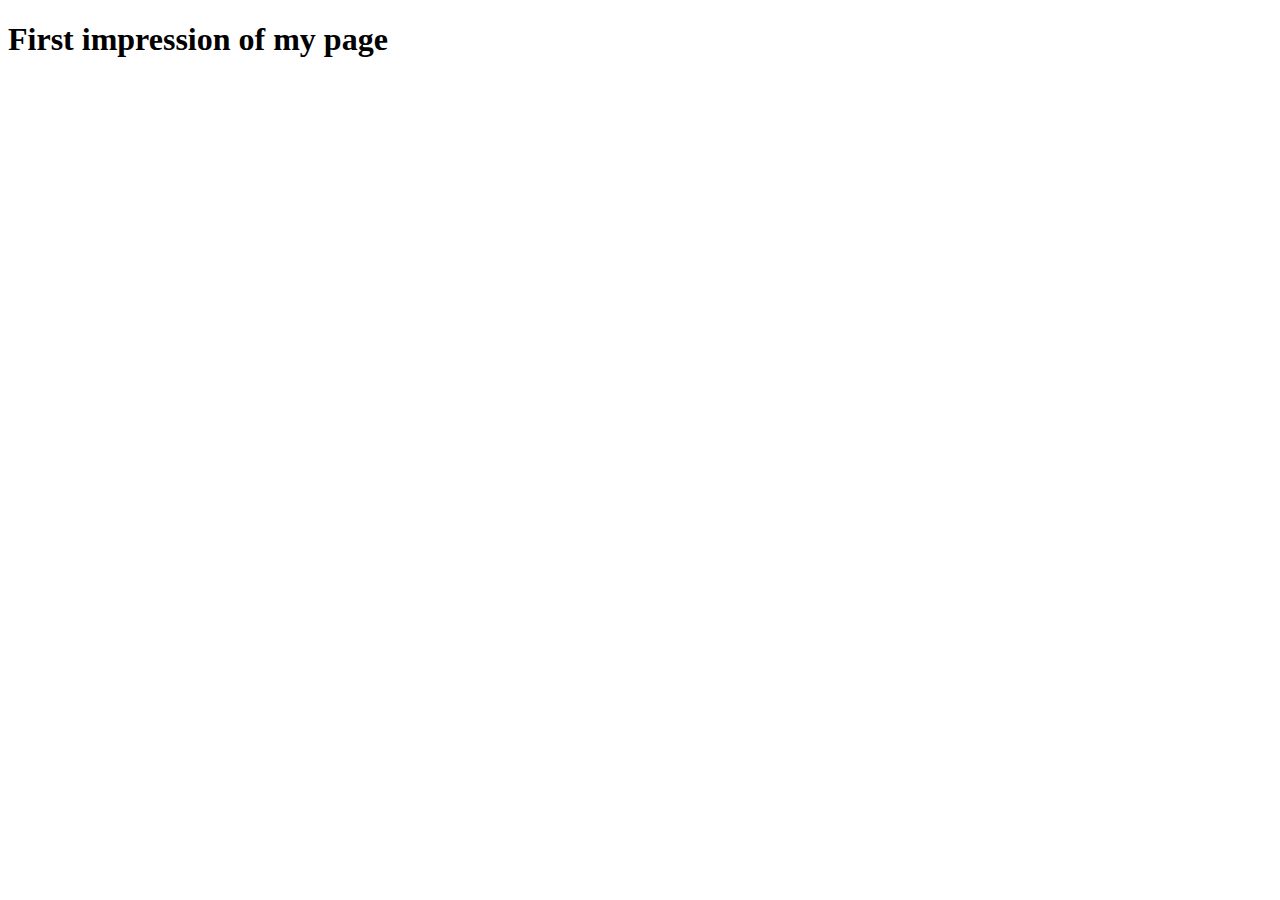
<file: src/main/resources/templates/index.html>
<!DOCTYPE html>
<html lang="en" xmlns:th="http://www.thymeleaf.org">
<head>
    <meta charset="UTF-8">
    <title>My welcome page</title>
</head>
<body>

<h1>First impression of my page</h1>

<!--/*@thymesVar id="variable" type="com.crud.tasks.controller.StaticWebPageController"*/-->
<span th:text="${variable}"></span>



<br>
<!--/*thymesVar id="one" type="com.crud.tasks.controller.StaticWebPageController"*/-->
<!--/*thymesVar id="two" type="com.crud.tasks.controller.StaticWebPageController"*/-->
<span th:text="${one} + ${two}"></span>

<br>
<span th:text="${two}+' * '+${two}+' = '+${two}*${two}"></span>
<br>
<span th:text="${two}+' * '+${two}+' + '+${two}+' = '+(${two}*${two}+${two})"></span>
<br>
<span th:text="${two}+' - '+${two}+' * '+${two}+' = '+(${two}-${two}*${two})"></span>

</body>


</html>
</file>
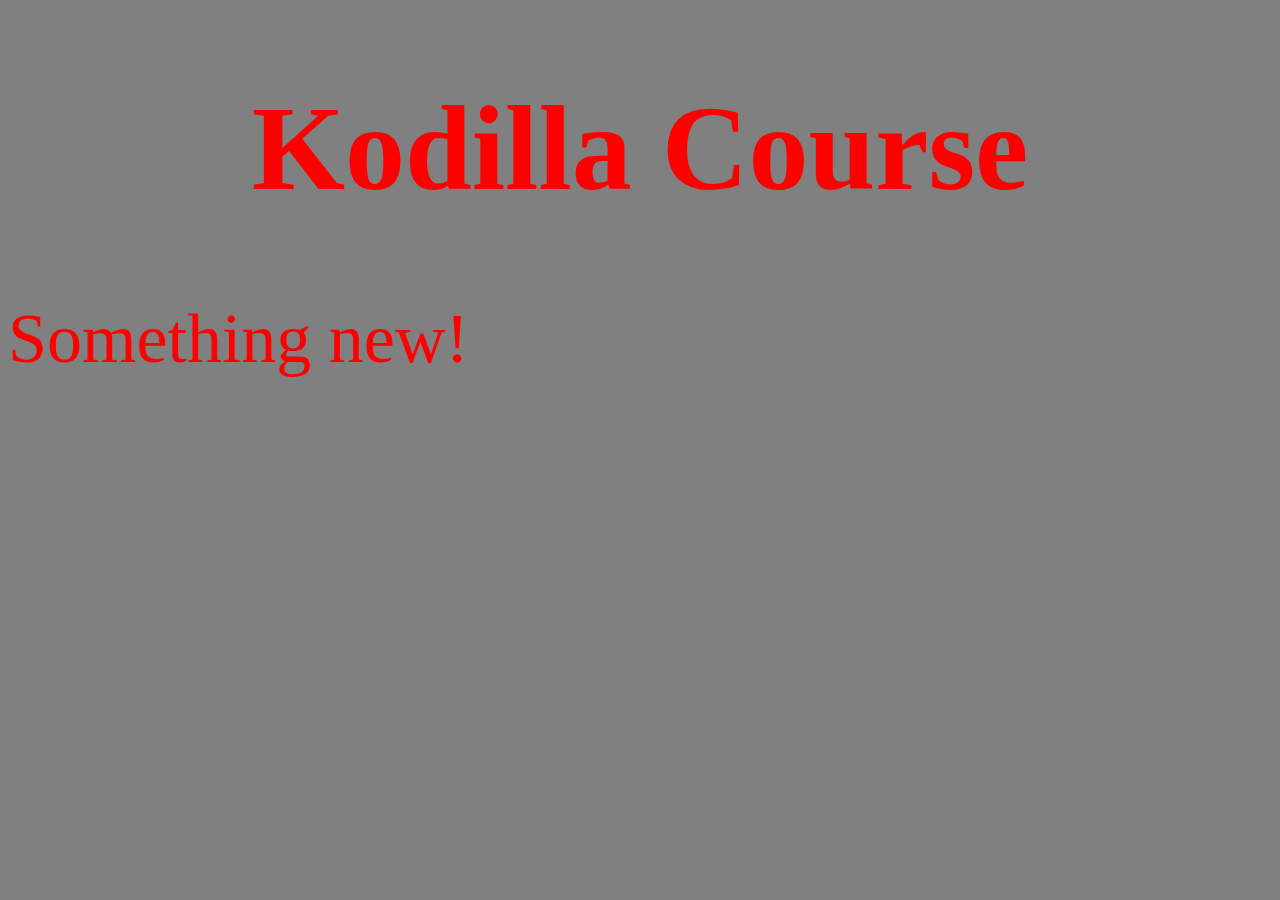
<file: index4.html>
<!DOCTYPE html>
<html>
    <head>
        <link rel="stylesheet" type="text/css" href="styles.css">
        <title>Kodilla</title>
    </head>
    <body>
        <h1 style="color:Red; font-size: 120px;">Kodilla Course</h1>
        <p style="color:Red; font-size: 70px;">Something new!</p>
    </body>
</html>
</file>
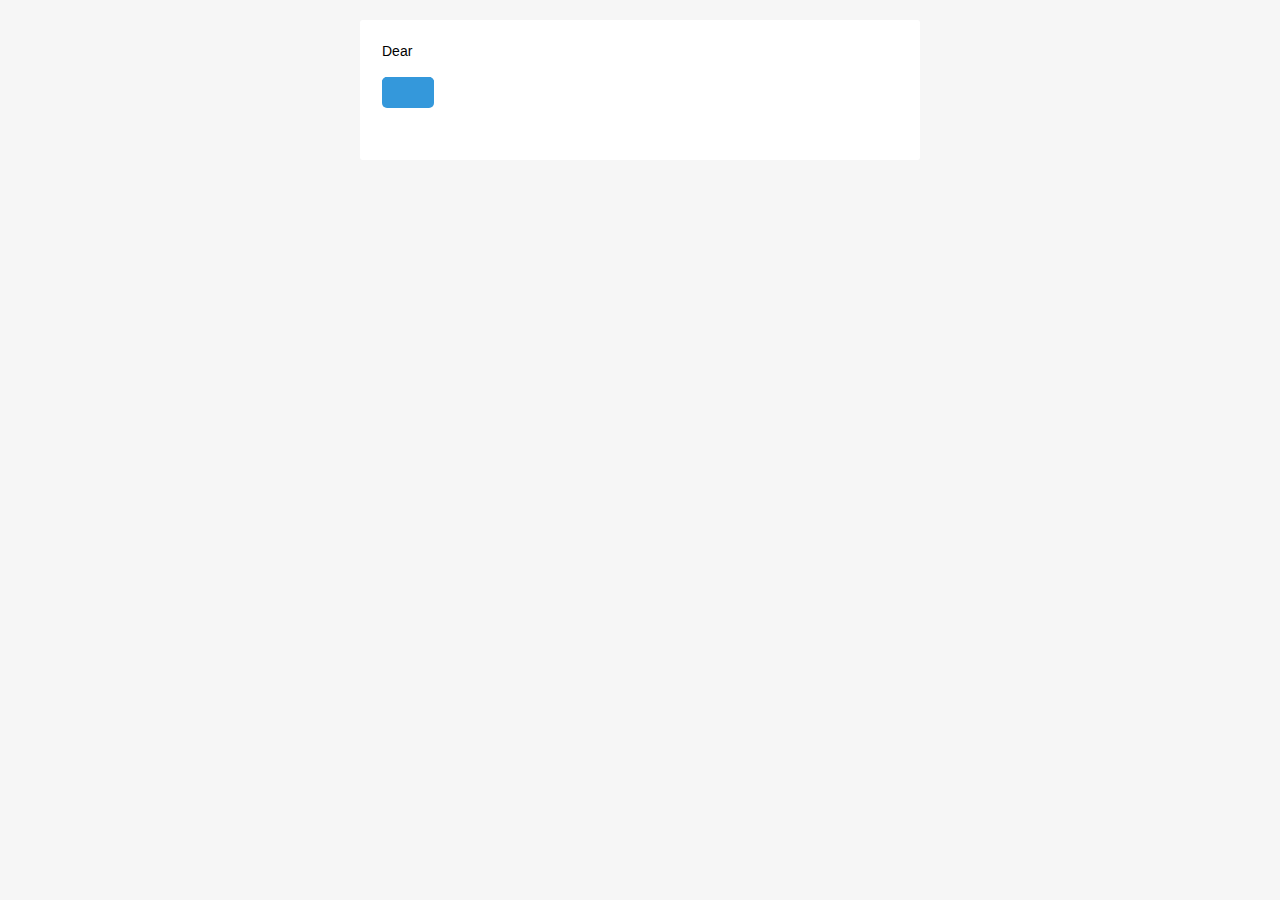
<file: src/main/resources/templates.mail/created-trello-card-mail.html>
<!doctype html>
<html xmlns="http://www.w3.org/1999/xhtml" xmlns:th="http://www.thymeleaf.org">
<head>
    <meta name="viewport" content="width=device-width">
    <meta http-equiv="Content-Type" content="text/html; charset=UTF-8">
    <title>Trello Card</title>
    <style>

        @media only screen and (max-width: 620px) {
            table[class=body] h1 {
                font-size: 28px !important;
                margin-bottom: 10px !important;
            }
            table[class=body] p,
            table[class=body] ul,
            table[class=body] ol,
            table[class=body] td,
            table[class=body] span,
            table[class=body] a {
                font-size: 16px !important;
            }
            table[class=body] .wrapper,
            table[class=body] .article {
                padding: 10px !important;
            }
            table[class=body] .content {
                padding: 0 !important;
            }
            table[class=body] .container {
                padding: 0 !important;
                width: 100% !important;
            }
            table[class=body] .main {
                border-left-width: 0 !important;
                border-radius: 0 !important;
                border-right-width: 0 !important;
            }
            table[class=body] .btn table {
                width: 100% !important;
            }
            table[class=body] .btn a {
                width: 100% !important;
            }
            table[class=body] .img-responsive {
                height: auto !important;
                max-width: 100% !important;
                width: auto !important;
            }
        }

        @media all {
            .ExternalClass {
                width: 100%;
            }
            .ExternalClass,
            .ExternalClass p,
            .ExternalClass span,
            .ExternalClass font,
            .ExternalClass td,
            .ExternalClass div {
                line-height: 100%;
            }
            .apple-link a {
                color: inherit !important;
                font-family: inherit !important;
                font-size: inherit !important;
                font-weight: inherit !important;
                line-height: inherit !important;
                text-decoration: none !important;
            }
            .btn-primary table td:hover {
                background-color: #34495e !important;
            }
            .btn-primary a:hover {
                background-color: #34495e !important;
                border-color: #34495e !important;
            }
        }
    </style>
</head>
<body class="" style="background-color: #f6f6f6; font-family: sans-serif; -webkit-font-smoothing: antialiased; font-size: 14px; line-height: 1.4; margin: 0; padding: 0; -ms-text-size-adjust: 100%; -webkit-text-size-adjust: 100%;">
<table border="0" cellpadding="0" cellspacing="0" class="body" style="border-collapse: separate; mso-table-lspace: 0pt; mso-table-rspace: 0pt; width: 100%; background-color: #f6f6f6;">
    <tr>
        <td style="font-family: sans-serif; font-size: 14px; vertical-align: top;"> </td>
        <td class="container" style="font-family: sans-serif; font-size: 14px; vertical-align: top; display: block; Margin: 0 auto; max-width: 580px; padding: 10px; width: 580px;">
            <div class="content" style="box-sizing: border-box; display: block; Margin: 0 auto; max-width: 580px; padding: 10px;">

                <!-- START CENTERED WHITE CONTAINER -->
                <span class="preheader" style="color: transparent; display: none; height: 0; max-height: 0; max-width: 0; opacity: 0; overflow: hidden; mso-hide: all; visibility: hidden; width: 0;" th:text="${preview_message}" ></span>
                <table class="main" style="border-collapse: separate; mso-table-lspace: 0pt; mso-table-rspace: 0pt; width: 100%; background: #ffffff; border-radius: 3px;">

                    <!-- START MAIN CONTENT AREA -->
                    <tr>
                        <td class="wrapper" style="font-family: sans-serif; font-size: 14px; vertical-align: top; box-sizing: border-box; padding: 20px;">
                            <table border="0" cellpadding="0" cellspacing="0" style="border-collapse: separate; mso-table-lspace: 0pt; mso-table-rspace: 0pt; width: 100%;">
                                <tr>
                                    <td style="font-family: sans-serif; font-size: 14px; vertical-align: top;">
                                        <p style="font-family: sans-serif; font-size: 14px; font-weight: normal; margin: 0; Margin-bottom: 15px;">Dear <span th:text="${admin_name}"></span></p>
                                        <p style="font-family: sans-serif; font-size: 14px; font-weight: normal; margin: 0; Margin-bottom: 15px;"th:text="${message}"></p>
                                        <table border="0" cellpadding="0" cellspacing="0" class="btn btn-primary" style="border-collapse: separate; mso-table-lspace: 0pt; mso-table-rspace: 0pt; width: 100%; box-sizing: border-box;">
                                            <tbody>
                                            <tr>
                                                <td align="left" style="font-family: sans-serif; font-size: 14px; vertical-align: top; padding-bottom: 15px;">
                                                    <table border="0" cellpadding="0" cellspacing="0" style="border-collapse: separate; mso-table-lspace: 0pt; mso-table-rspace: 0pt; width: auto;">
                                                        <tbody>
                                                        <tr>
                                                            <td style="font-family: sans-serif; font-size: 14px; vertical-align: top; background-color: #3498db; border-radius: 5px; text-align: center;">
                                                                <a th:href="${tasks_url}" th:text="${button}" target="_blank" style="display: inline-block; color: #ffffff; background-color: #3498db; border: solid 1px #3498db; border-radius: 5px; box-sizing: border-box; cursor: pointer; text-decoration: none; font-size: 14px; font-weight: bold; margin: 0; padding: 12px 25px; text-transform: capitalize; border-color: #3498db;"></a> </td>
                                                        </tr>
                                                        </tbody>
                                                    </table>
                                                </td>
                                            </tr>
                                            </tbody>
                                        </table>
                                        <p style="font-family: sans-serif; font-size: 14px; font-weight: normal; margin: 0; Margin-bottom: 15px;" th:text="${goodbye_message}"></p>
                                    </td>
                                </tr>
                            </table>
                        </td>
                    </tr>

                    <!-- END MAIN CONTENT AREA -->
                </table>

                <!-- START FOOTER -->
                <div class="footer" style="clear: both; Margin-top: 10px; text-align: center; width: 100%;">
                    <table border="0" cellpadding="0" cellspacing="0" style="border-collapse: separate; mso-table-lspace: 0pt; mso-table-rspace: 0pt; width: 100%;">
                        <tr>
                            <td class="content-block" style="font-family: sans-serif; vertical-align: top; padding-bottom: 10px; padding-top: 10px; font-size: 12px; color: #999999; text-align: center;">
                                <span class="apple-link" style="color: #999999; font-size: 12px; text-align: center;" th:text="${company_name}"></span><br>
                                <span class="apple-link" style="color: #999999; font-size: 12px; text-align: center;" th:text="${company_goal}"></span><br>
                                <span class="apple-link" style="color: #999999; font-size: 12px; text-align: center;" th:text="${company_email}"></span><br>
                                <span class="apple-link" style="color: #999999; font-size: 12px; text-align: center;" th:text="${company_phone}"></span>
                            </td>
                        </tr>
                    </table>
                </div>
                <!-- END FOOTER -->

                <!-- END CENTERED WHITE CONTAINER -->
            </div>
        </td>
        <td style="font-family: sans-serif; font-size: 14px; vertical-align: top;"> </td>
    </tr>
</table>
</body>
</html>
</file>
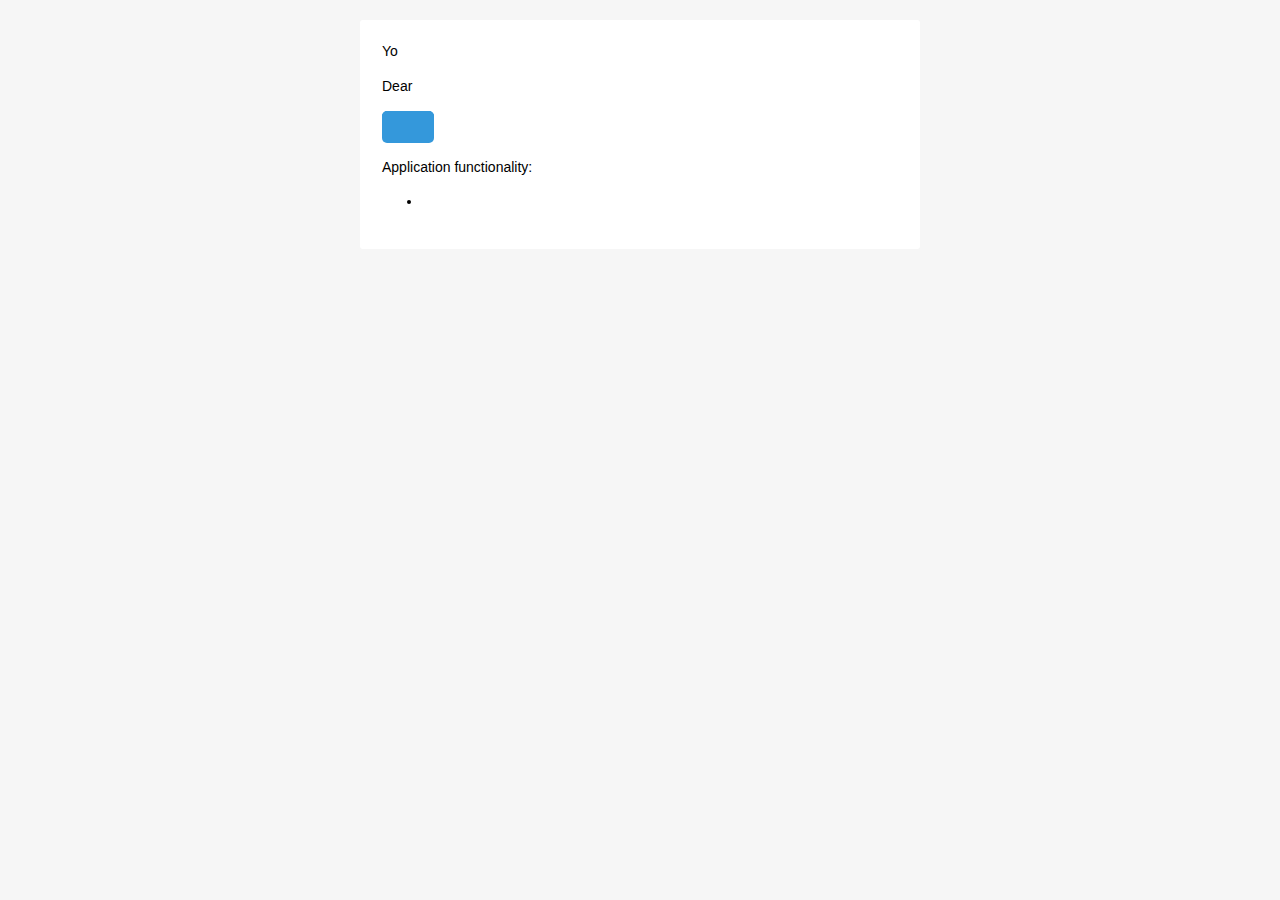
<file: src/main/resources/templates/mail/created-trello-card-mail.html>
<!doctype html>
<html xmlns="http://www.w3.org/1999/xhtml" xmlns:th="http://www.thymeleaf.org">
<head>
    <meta name="viewport" content="width=device-width">
    <meta http-equiv="Content-Type" content="text/html; charset=UTF-8">
    <title>Trello Card</title>
    <style>

        @media only screen and (max-width: 620px) {
            table[class=body] h1 {
                font-size: 28px !important;
                margin-bottom: 10px !important;
            }
            table[class=body] p,
            table[class=body] ul,
            table[class=body] ol,
            table[class=body] td,
            table[class=body] span,
            table[class=body] a {
                font-size: 16px !important;
            }
            table[class=body] .wrapper,
            table[class=body] .article {
                padding: 10px !important;
            }
            table[class=body] .content {
                padding: 0 !important;
            }
            table[class=body] .container {
                padding: 0 !important;
                width: 100% !important;
            }
            table[class=body] .main {
                border-left-width: 0 !important;
                border-radius: 0 !important;
                border-right-width: 0 !important;
            }
            table[class=body] .btn table {
                width: 100% !important;
            }
            table[class=body] .btn a {
                width: 100% !important;
            }
            table[class=body] .img-responsive {
                height: auto !important;
                max-width: 100% !important;
                width: auto !important;
            }
        }

        @media all {
            .ExternalClass {
                width: 100%;
            }
            .ExternalClass,
            .ExternalClass p,
            .ExternalClass span,
            .ExternalClass font,
            .ExternalClass td,
            .ExternalClass div {
                line-height: 100%;
            }
            .apple-link a {
                color: inherit !important;
                font-family: inherit !important;
                font-size: inherit !important;
                font-weight: inherit !important;
                line-height: inherit !important;
                text-decoration: none !important;
            }
            .btn-primary table td:hover {
                background-color: #34495e !important;
            }
            .btn-primary a:hover {
                background-color: #34495e !important;
                border-color: #34495e !important;
            }
        }
    </style>
</head>
<body class="" style="background-color: #f6f6f6; font-family: sans-serif; -webkit-font-smoothing: antialiased; font-size: 14px; line-height: 1.4; margin: 0; padding: 0; -ms-text-size-adjust: 100%; -webkit-text-size-adjust: 100%;">
<table border="0" cellpadding="0" cellspacing="0" class="body" style="border-collapse: separate; mso-table-lspace: 0pt; mso-table-rspace: 0pt; width: 100%; background-color: #f6f6f6;">
    <tr>
        <td style="font-family: sans-serif; font-size: 14px; vertical-align: top;"> </td>
        <td class="container" style="font-family: sans-serif; font-size: 14px; vertical-align: top; display: block; Margin: 0 auto; max-width: 580px; padding: 10px; width: 580px;">
            <div class="content" style="box-sizing: border-box; display: block; Margin: 0 auto; max-width: 580px; padding: 10px;">

                <!-- START CENTERED WHITE CONTAINER -->
                <span class="preheader" style="color: transparent; display: none; height: 0; max-height: 0; max-width: 0; opacity: 0; overflow: hidden; mso-hide: all; visibility: hidden; width: 0;" th:text="${preview_message}" ></span>
                <table class="main" style="border-collapse: separate; mso-table-lspace: 0pt; mso-table-rspace: 0pt; width: 100%; background: #ffffff; border-radius: 3px;">

                    <!-- START MAIN CONTENT AREA -->
                    <tr>
                        <td class="wrapper" style="font-family: sans-serif; font-size: 14px; vertical-align: top; box-sizing: border-box; padding: 20px;">
                            <table border="0" cellpadding="0" cellspacing="0" style="border-collapse: separate; mso-table-lspace: 0pt; mso-table-rspace: 0pt; width: 100%;">
                                <tr>
                                    <td style="font-family: sans-serif; font-size: 14px; vertical-align: top;">
                                        <p th:if="${is_friend}" style="font-family: sans-serif; font-size: 14px; font-weight: normal; margin: 0; Margin-bottom: 15px;">Yo <span th:text="${admin_config.getAdminName()}"></span></p>
                                        <p th:unless="${is_friend}" style="font-family: sans-serif; font-size: 14px; font-weight: normal; margin: 0; Margin-bottom: 15px;">Dear <span th:text="${admin_config.getAdminName()}"></span></p>
                                        <p style="font-family: sans-serif; font-size: 14px; font-weight: normal; margin: 0; Margin-bottom: 15px;"th:text="${message}"></p>
                                        <table border="0" cellpadding="0" cellspacing="0" class="btn btn-primary" style="border-collapse: separate; mso-table-lspace: 0pt; mso-table-rspace: 0pt; width: 100%; box-sizing: border-box;">
                                            <tbody>
                                            <tr>
                                                <td align="left" style="font-family: sans-serif; font-size: 14px; vertical-align: top; padding-bottom: 15px;">
                                                    <table th:if="${show_button}" border="0" cellpadding="0" cellspacing="0" style="border-collapse: separate; mso-table-lspace: 0pt; mso-table-rspace: 0pt; width: auto;">
                                                        <tbody>
                                                        <tr>
                                                            <td style="font-family: sans-serif; font-size: 14px; vertical-align: top; background-color: #3498db; border-radius: 5px; text-align: center;">
                                                                <a th:href="${tasks_url}" th:text="${button}" target="_blank" style="display: inline-block; color: #ffffff; background-color: #3498db; border: solid 1px #3498db; border-radius: 5px; box-sizing: border-box; cursor: pointer; text-decoration: none; font-size: 14px; font-weight: bold; margin: 0; padding: 12px 25px; text-transform: capitalize; border-color: #3498db;"></a> </td>
                                                        </tr>
                                                        </tbody>
                                                    </table>
                                                </td>
                                            </tr>
                                            </tbody>
                                        </table>
                                        <p style="font-family: sans-serif; font-size: 14px; font-weight: normal; margin: 0; Margin-bottom: 15px;">
                                            Application functionality:
                                        </p>
                                        <ul th:each="function : ${application_functionality}">
                                            <li th:text="${function}"></li>
                                        </ul>
                                        <p style="font-family: sans-serif; font-size: 14px; font-weight: normal; margin: 0; Margin-bottom: 15px;" th:text="${goodbye_message}"></p>
                                    </td>
                                </tr>
                            </table>
                        </td>
                    </tr>

                    <!-- END MAIN CONTENT AREA -->
                </table>

                <!-- START FOOTER -->
                <div class="footer" style="clear: both; Margin-top: 10px; text-align: center; width: 100%;">
                    <table border="0" cellpadding="0" cellspacing="0" style="border-collapse: separate; mso-table-lspace: 0pt; mso-table-rspace: 0pt; width: 100%;">
                        <tr>
                            <td class="content-block" style="font-family: sans-serif; vertical-align: top; padding-bottom: 10px; padding-top: 10px; font-size: 12px; color: #999999; text-align: center;">
                                <span class="apple-link" style="color: #999999; font-size: 12px; text-align: center;" th:text="${company_config.getName()}"></span><br>
                                <span class="apple-link" style="color: #999999; font-size: 12px; text-align: center;" th:text="${company_config.getGoal()}"></span><br>
                                <span class="apple-link" style="color: #999999; font-size: 12px; text-align: center;" th:text="${company_config.getEmail()}"></span><br>
                                <span class="apple-link" style="color: #999999; font-size: 12px; text-align: center;" th:text="${company_config.getPhone()}"></span>
                            </td>
                        </tr>
                    </table>
                </div>
                <!-- END FOOTER -->

                <!-- END CENTERED WHITE CONTAINER -->
            </div>
        </td>
        <td style="font-family: sans-serif; font-size: 14px; vertical-align: top;"> </td>
    </tr>
</table>
</body>
</html>
</file>
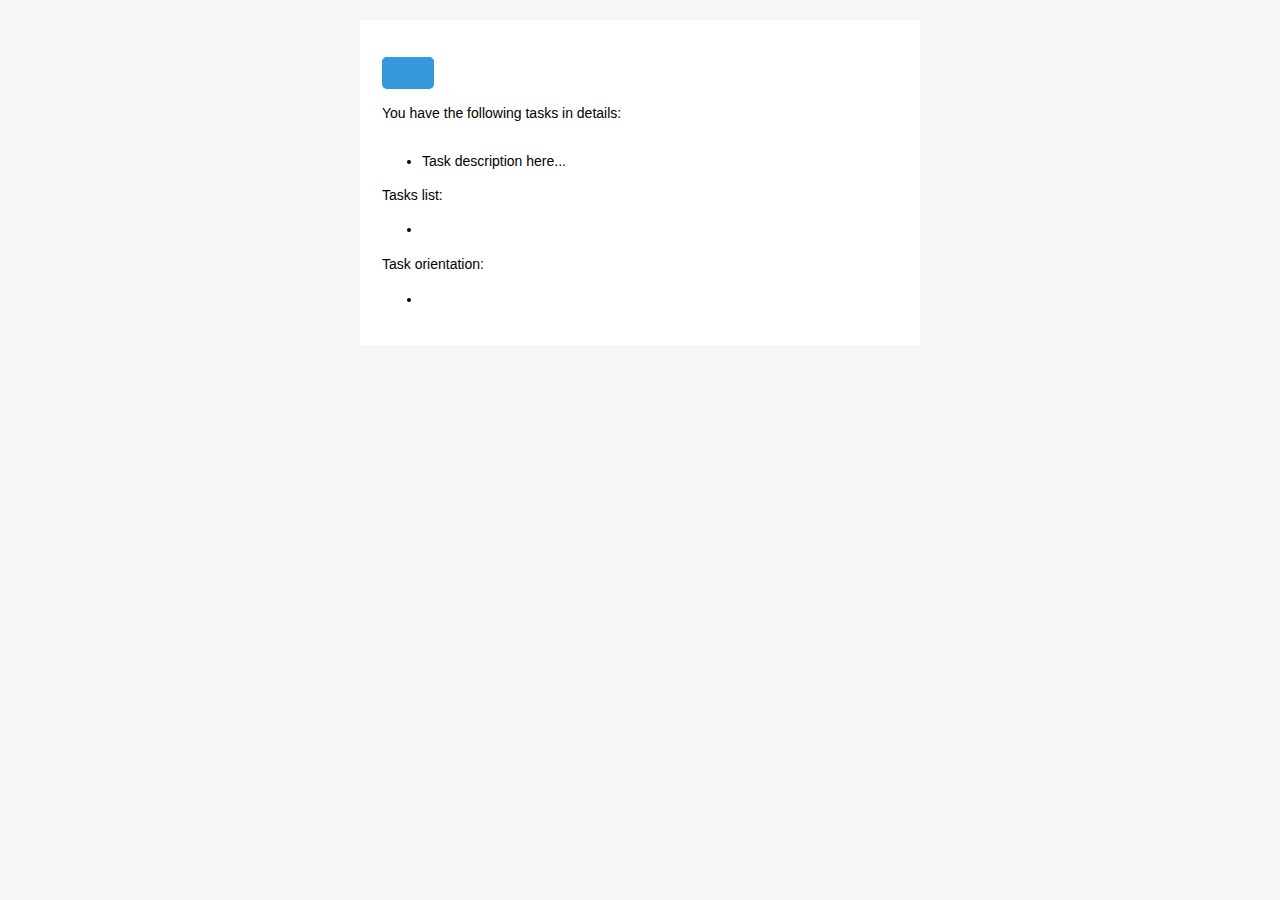
<file: src/main/resources/templates/mail/daily-mail-tasks.html>
<!doctype html>
<html xmlns="http://www.w3.org/1999/xhtml" xmlns:th="http://www.thymeleaf.org">
<head>
    <meta name="viewport" content="width=device-width">
    <meta http-equiv="Content-Type" content="text/html; charset=UTF-8">
    <title>Trello Card</title>
    <style>
        @media only screen and (max-width: 620px) {
            table[class=body] h1 {
                font-size: 28px !important;
                margin-bottom: 10px !important;
            }

            table[class=body] p,
            table[class=body] ul,
            table[class=body] ol,
            table[class=body] td,
            table[class=body] span,
            table[class=body] a {
                font-size: 16px !important;
            }

            table[class=body] .wrapper,
            table[class=body] .article {
                padding: 10px !important;
            }

            table[class=body] .content {
                padding: 0 !important;
            }

            table[class=body] .container {
                padding: 0 !important;
                width: 100% !important;
            }

            table[class=body] .main {
                border-left-width: 0 !important;
                border-radius: 0 !important;
                border-right-width: 0 !important;
            }

            table[class=body] .btn table {
                width: 100% !important;
            }

            table[class=body] .btn a {
                width: 100% !important;
            }

            table[class=body] .img-responsive {
                height: auto !important;
                max-width: 100% !important;
                width: auto !important;
            }
        }

        @media all {
            .ExternalClass {
                width: 100%;
            }

            .ExternalClass,
            .ExternalClass p,
            .ExternalClass span,
            .ExternalClass font,
            .ExternalClass td,
            .ExternalClass div {
                line-height: 100%;
            }

            .apple-link a {
                color: inherit !important;
                font-family: inherit !important;
                font-size: inherit !important;
                font-weight: inherit !important;
                line-height: inherit !important;
                text-decoration: none !important;
            }

            .btn-primary table td:hover {
                background-color: #34495e !important;
            }

            .btn-primary a:hover {
                background-color: #34495e !important;
                border-color: #34495e !important;
            }
        }
    </style>
</head>
<body class=""
      style="background-color: #f6f6f6; font-family: sans-serif; -webkit-font-smoothing: antialiased; font-size: 14px; line-height: 1.4; margin: 0; padding: 0; -ms-text-size-adjust: 100%; -webkit-text-size-adjust: 100%;">
<table border="0" cellpadding="0" cellspacing="0" class="body"
       style="border-collapse: separate; mso-table-lspace: 0pt; mso-table-rspace: 0pt; width: 100%; background-color: #f6f6f6;">
    <tr>
        <td style="font-family: sans-serif; font-size: 14px; vertical-align: top;"></td>
        <td class="container"
            style="font-family: sans-serif; font-size: 14px; vertical-align: top; display: block; Margin: 0 auto; max-width: 580px; padding: 10px; width: 580px;">
            <div class="content"
                 style="box-sizing: border-box; display: block; Margin: 0 auto; max-width: 580px; padding: 10px;">

                <!-- START CENTERED WHITE CONTAINER -->
                <span class="preheader"
                      style="color: transparent; display: none; height: 0; max-height: 0; max-width: 0; opacity: 0; overflow: hidden; mso-hide: all; visibility: hidden; width: 0;">DAILY MESSAGE</span>
                <table class="main"
                       style="border-collapse: separate; mso-table-lspace: 0pt; mso-table-rspace: 0pt; width: 100%; background: #ffffff; border-radius: 3px;">

                    <!-- START MAIN CONTENT AREA -->
                    <tr>
                        <td class="wrapper"
                            style="font-family: sans-serif; font-size: 14px; vertical-align: top; box-sizing: border-box; padding: 20px;">
                            <table border="0" cellpadding="0" cellspacing="0"
                                   style="border-collapse: separate; mso-table-lspace: 0pt; mso-table-rspace: 0pt; width: 100%;">
                                <tr>
                                    <td style="font-family: sans-serif; font-size: 14px; vertical-align: top;">
                                        <p th:text="'Dear Mr.'+${admin_config.getAdminName()}"
                                           style="font-family: sans-serif; font-size: 14px; font-weight: normal; margin: 0; Margin-bottom: 15px;"></p>
                                        <p th:text="${number_of_tasks}"
                                           style="font-family: sans-serif; font-size: 14px; font-weight: normal; margin: 0; Margin-bottom: 15px;"></p>
                                        <table border="0" cellpadding="0" cellspacing="0" class="btn btn-primary"
                                               style="border-collapse: separate; mso-table-lspace: 0pt; mso-table-rspace: 0pt; width: 100%; box-sizing: border-box;">
                                            <tbody>
                                            <tr>
                                                <td align="left"
                                                    style="font-family: sans-serif; font-size: 14px; vertical-align: top; padding-bottom: 15px;">
                                                    <table th:if="${show_button}" border="0" cellpadding="0"
                                                           cellspacing="0"
                                                           style="border-collapse: separate; mso-table-lspace: 0pt; mso-table-rspace: 0pt; width: auto;">
                                                        <tbody>
                                                        <tr>
                                                            <td style="font-family: sans-serif; font-size: 14px; vertical-align: top; background-color: #3498db; border-radius: 5px; text-align: center;">
                                                                <a th:href="${tasks_url}" th:text="${button}"
                                                                   target="_blank"
                                                                   style="display: inline-block; color: #ffffff; background-color: #3498db; border: solid 1px #3498db; border-radius: 5px; box-sizing: border-box; cursor: pointer; text-decoration: none; font-size: 14px; font-weight: bold; margin: 0; padding: 12px 25px; text-transform: capitalize; border-color: #3498db;"></a>
                                                            </td>
                                                        </tr>
                                                        </tbody>
                                                    </table>
                                                </td>
                                            </tr>
                                            </tbody>
                                        </table>
                                        <p style="font-family: sans-serif; font-size: 14px; font-weight: normal; margin: 0; Margin-bottom: 15px;">
                                            You have the following tasks in details:</p><strong
                                            th:text="${tasks}"></strong>
                            </table>
                            <ul>
                                <th:block th:object="${tasks}">
                                    <li th:each="item : ${tasks}" th:text="${item}">Task description here...</li>
                                </th:block>
                            </ul>
                            <p th:if="${is_daily_message}"
                               style="font-family: sans-serif; font-size: 14px; font-weight: normal; margin: 0; Margin-bottom: 15px;">
                                Tasks list:</p>
                            <ul th:if="${is_daily_message}" th:each="tasks : ${tasks_list}">
                                <li th:text="${tasks.getTitle()}"></li>
                            </ul>
                            <p th:text="'Thank you '+${admin_config.getAdminName()}+' for doing tasks!'"
                               style="font-family: sans-serif; font-size: 14px; font-weight: normal; margin: 0; Margin-bottom: 15px;"></p>
                            <h6 style="font-family: sans-serif; font-size: 14px; font-weight: normal; margin: 0; Margin-bottom: 15px;">
                                Task orientation:</h6>
                            <ul th:each="function:${task_orientation}">
                                <li th:text="${function}"></li>
                            </ul>
                        </td>
                    </tr>
                </table>
        </td>
    </tr>

    <!-- END MAIN CONTENT AREA -->
</table>

<!-- START FOOTER -->
<div class="footer" style="clear: both; Margin-top: 10px; text-align: center; width: 100%;">
    <table border="0" cellpadding="0" cellspacing="0"
           style="border-collapse: separate; mso-table-lspace: 0pt; mso-table-rspace: 0pt; width: 100%;">
        <tr>
            <td class="content-block"
                style="font-family: sans-serif; vertical-align: top; padding-bottom: 10px; padding-top: 10px; font-size: 12px; color: #999999; text-align: center;">
                <span th:text="${admin_config.getCompanyName()}" class="apple-link"
                      style="color: #999999; font-size: 12px; text-align: center;"></span>
            </td>
        </tr>
    </table>
</div>
<!-- END FOOTER -->

<!-- END CENTERED WHITE CONTAINER -->
</div>
</td>
<td style="font-family: sans-serif; font-size: 14px; vertical-align: top;"></td>
</tr>
</table>
</body>
</html>
</file>
<file: styles.css>
body {
   background-color: grey;
}

h1 {
   text-align: center;
}
</file>
